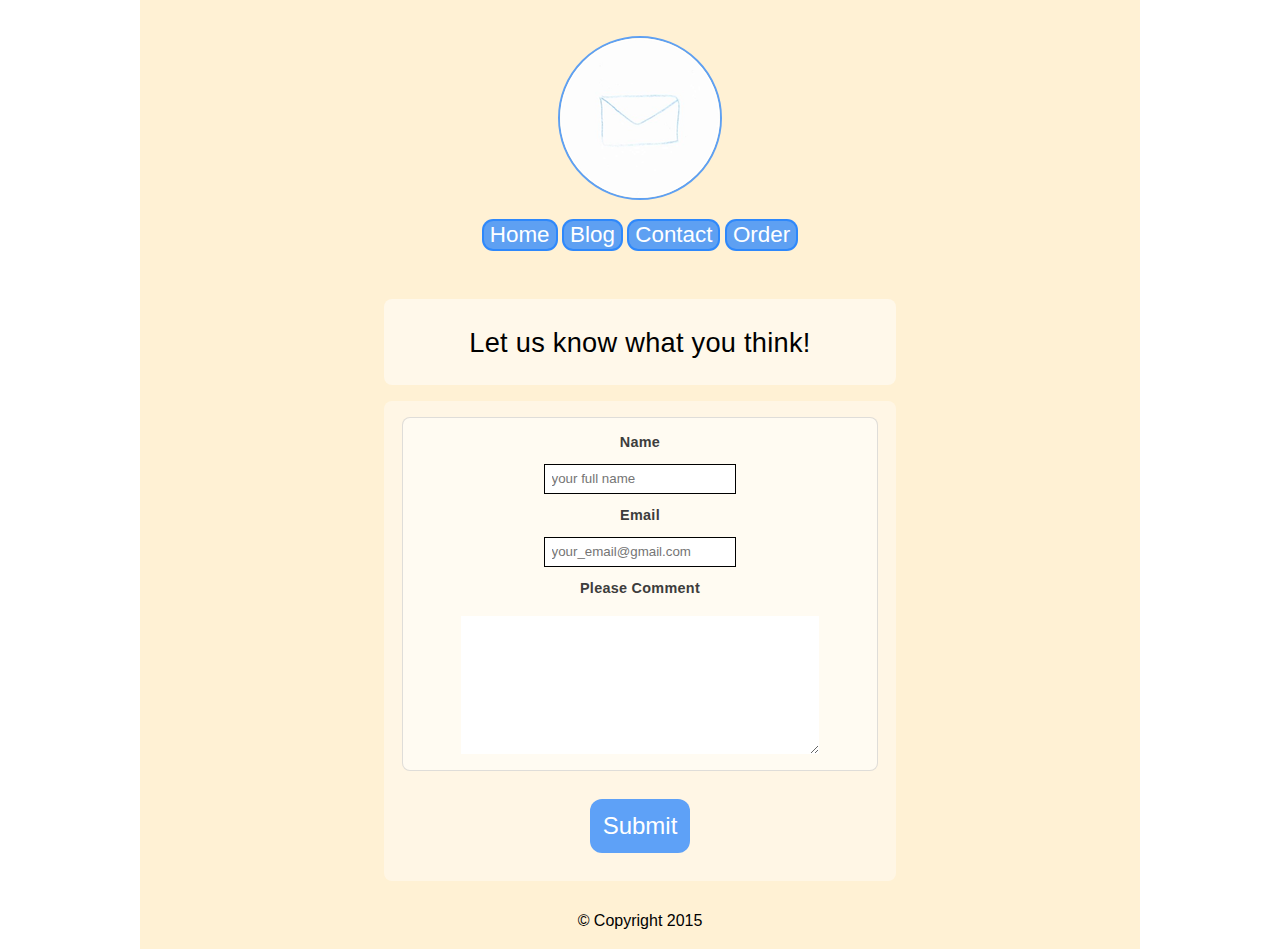
<file: contact.html>
<!doctype html>
<html manifest="http://www.example.com/example.mf" class="no-js" lang="">

  <head>
    <meta charset="utf-8">
    <meta http-equiv="x-ua-compatible" content="ie=edge">
    <title>Contact Us!</title>
    <meta name="description" content="">
    <meta name="viewport" content="width=device-width, initial-scale=1">
    <link type="text/css" href="css/normalize.css" rel="stylesheet"/>
    <link type="text/css" href="css/app.css" rel="stylesheet"/>
    <link type="text/css" href="css/forms.css" rel="stylesheet"/>
  </head>

  <body>
    <header role="banner">
      <img class="circle-order" id="orderimage" src="pics/Mail.png"/>
      <nav>
        <a href="index.html"><button>Home</button></a>
        <a href="blog.html"><button>Blog</button></a>
        <a href="contact.html"><button>Contact</button></a>
        <a href="order.html"><button>Order</button></a>
      </nav>
    </header>

    <main role="main">
      <article class="form-header">
        <h2>Let us know what you think!</h2>
      </article>
      <form>
        <fieldset id="contact">
          <legend class="contact-form">Contact Info</legend>
          <label for="name">Name</label>
          <input aria-label="Name Field" name="name" id="name" type="text" value="" placeholder="your full name" required/>
          <label for="email">Email</label>
          <input aria-label="Email Field" name="email" id="email" type="email" value="" placeholder="your_email@gmail.com" required/>
          <label>Please Comment</label>
          <textarea aria-label="Comment Field" name="comment" id="comment"></textarea>
        </fieldset>
        <button id="submit">Submit</button>
      </form>
    </main>

    <footer role="contentinfo">
      <p>&copy; Copyright 2015</p>
    </footer>
  </body>

</html>
</file>
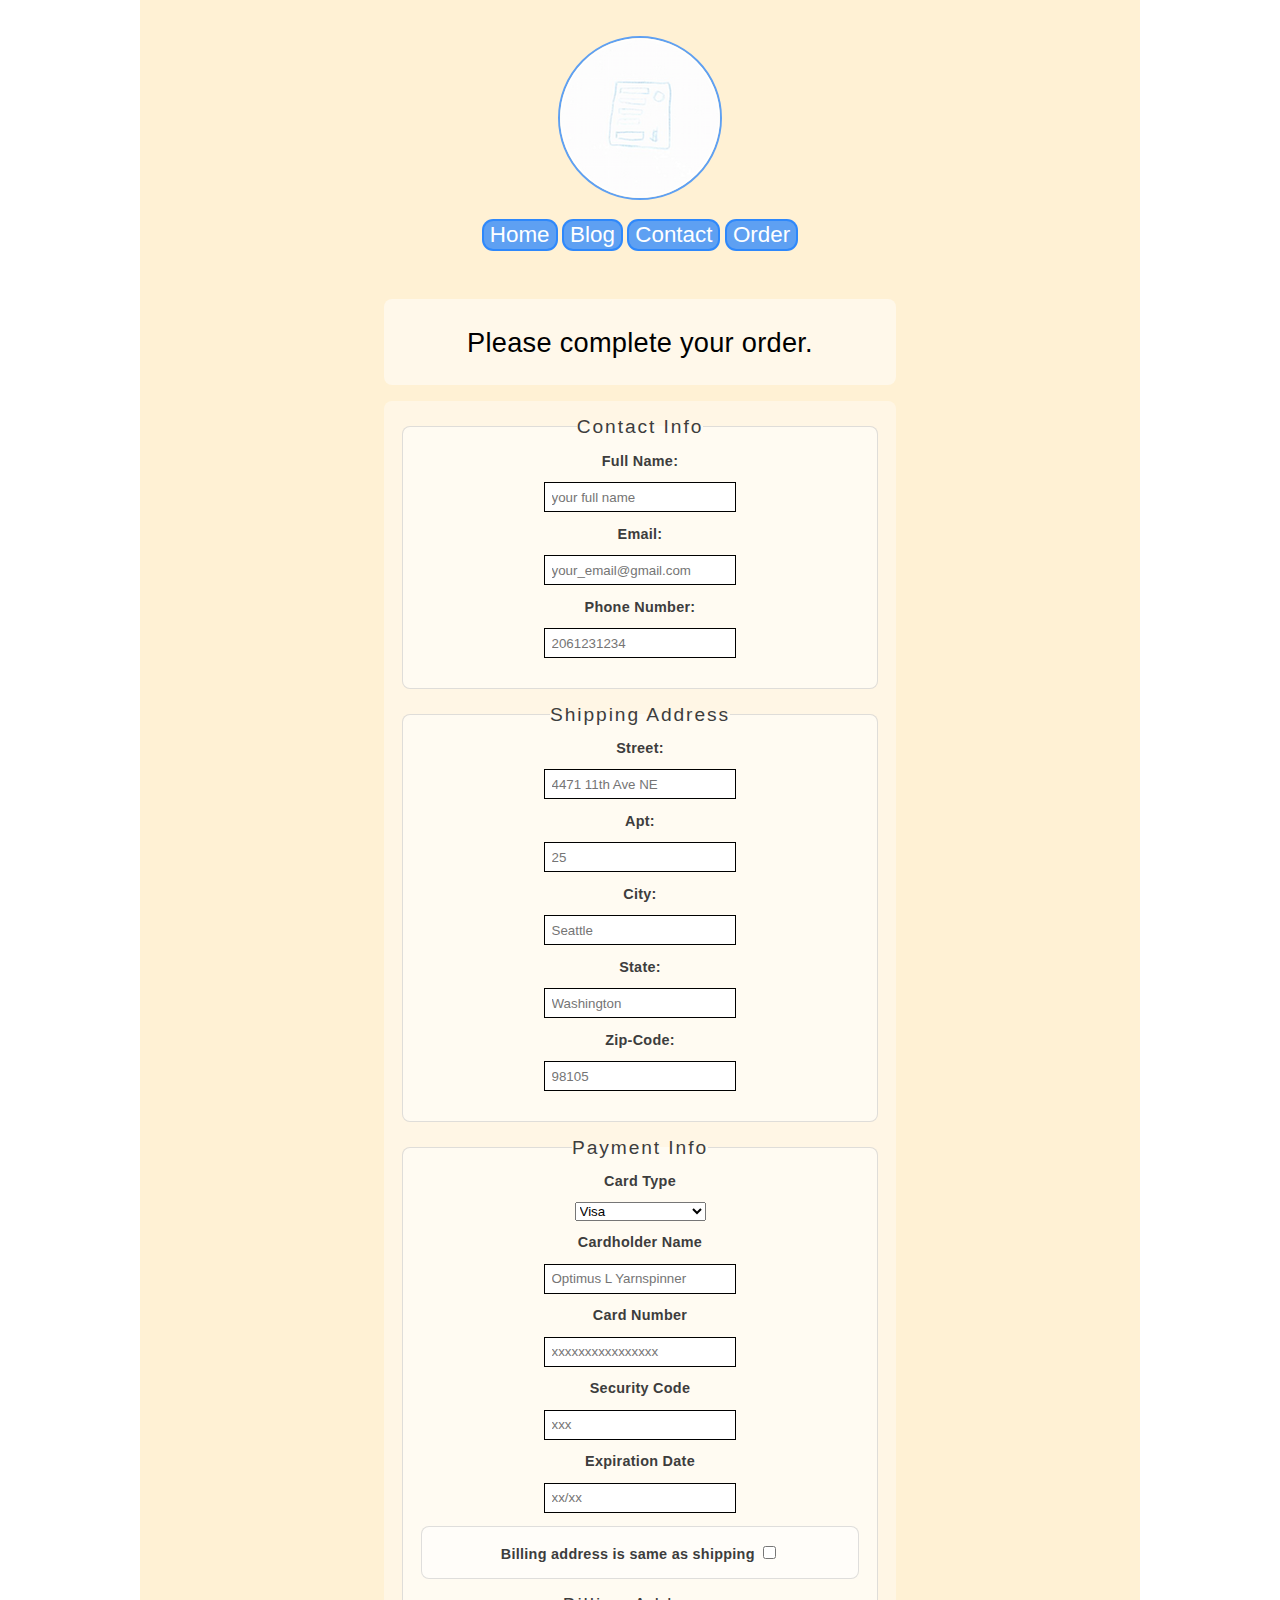
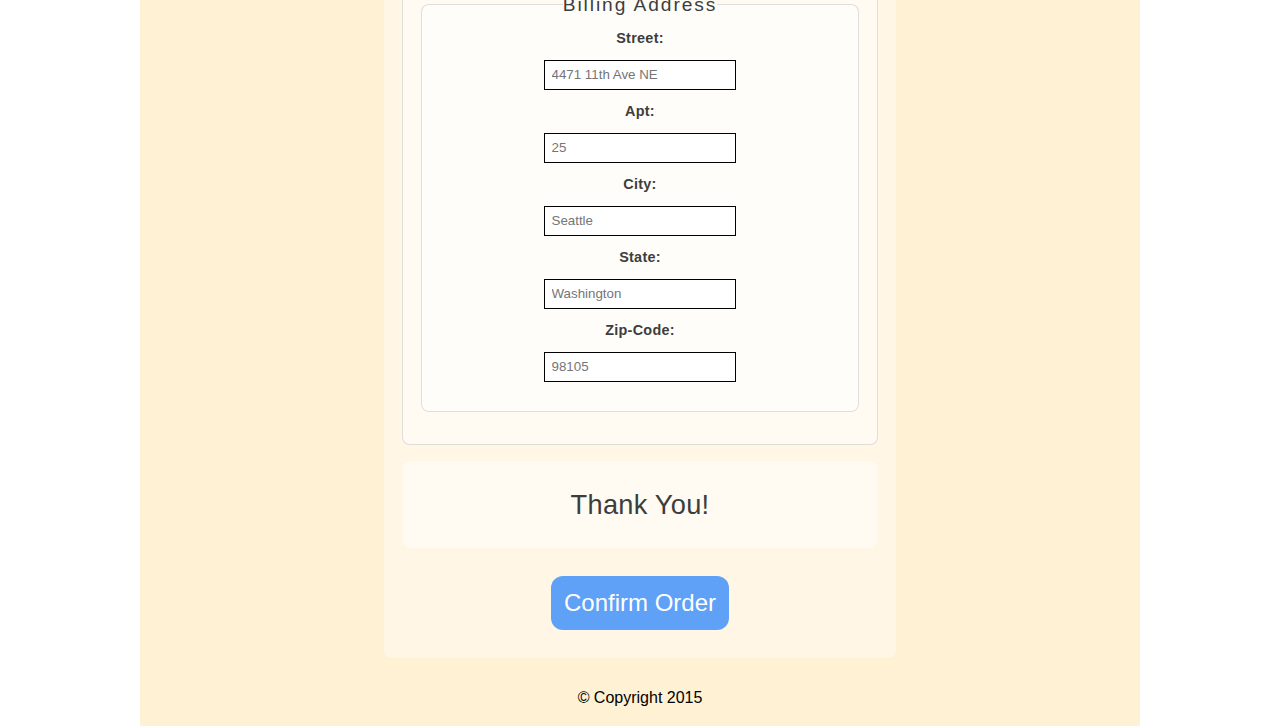
<file: order.html>
<!doctype html>
<html manifest="localhost:8000.com/manifest.mf" class="no-js" lang="">
  <head>
    <meta charset="utf-8">
    <meta http-equiv="x-ua-compatible" content="ie=edge">
    <title></title>
    <meta name="description" content="">
    <meta name="viewport" content="width=device-width, initial-scale=1">
    <link type="text/css"  href="css/normalize.css" rel="stylesheet"/>
    <link type="text/css"  href="css/app.css" rel="stylesheet"/>
    <link type="text/css" href="css/forms.css" rel="stylesheet"/>
  </head>

  <body>
    <header role="banner">
      <img class="circle-order" id="orderimage" src="pics/Order.png"/>
      <nav>
        <a href="index.html"><button>Home</button></a>
        <a href="blog.html"><button>Blog</button></a>
        <a href="contact.html"><button>Contact</button></a>
        <a href="order.html"><button>Order</button></a>
      </nav>
    </header>

    <main role="main">
      <article class="form-header">
        <h2>Please complete your order.</h2>
      </article>
      <form>
        <fieldset id="contact">
          <legend>Contact Info</legend>
          <label for="name">Full Name:</label>
          <input aria-label="Name Field" name="name" id="name" type="text" value="" placeholder="your full name" required/>
          <label for="email">Email:</label>
          <input aria-label="Email Field" name="email" id="email" type="email" value="" placeholder="your_email@gmail.com" required/>
          <label for="phone">Phone Number:</label>
          <input arial-label="Phone Number Field" name="phone" id="phone" type="tel" value="" placeholder="2061231234" maxlength="10" required/>
        </fieldset>
        <fieldset id="shipping">
          <legend>Shipping Address</legend>
          <label for="street">Street:</label>
          <input aria-label="Street Field" name="street" id="ship-street" type="text" value="" placeholder="4471 11th Ave NE" required/>
          <label for="apt">Apt:</label>
          <input aria-label="Apt Number" name="apt" id="ship-apt" type="text" value="" placeholder="25" require/>
          <label for="city">City:</label>
          <input aria-label="City" name="city" id="ship-city" type="text" value="" placeholder="Seattle" require/>
          <label for="state">State:</label>
          <input aria-label="State" name="state" id="ship-state" type="text"
          value="" placeholder="Washington" require/>
          <label for="zip">Zip-Code:</label>
          <input aria-label="Zip Code" name="zip" id="ship-zip" type="number" value="" placeholder="98105" requre/>
        </fieldset>
        <fieldset id="payement">
          <legend>Payment Info</legend>
          <label for="cardtype">Card Type</label>
          <select id="cardtype" name="select">
            <option value="1">Visa</option>
            <option value="2">Mastercard</option>
            <option value="3">American Express</option>
          </select>
          <label for="cardholder">Cardholder Name</label>
          <input aria-label="Cardholder Name" name="cardholder" id="card-holder" type="text" value="" placeholder="Optimus L Yarnspinner" required/>
          <label for="cardnumber">Card Number</label>
          <input aria-label="Card Number" name="cardnumber" id="card-number" type="number" value="" placeholder="xxxxxxxxxxxxxxxx" autocomplete="off" required/>
          <label for="securitycode">Security Code</label>
          <input aria-label="Security Number" name="securtitycode" id="security-code" type="number" value="" placeholder="xxx" autocomplete="off" required/>
          <label for="expiration">Expiration Date</label>
          <input aria-label="Expiration Date" name="expiration" id="expiration" type="number" value="" placeholder="xx/xx" autocomplete="off" required/>
          <fieldset>
            <label for="sameaddress">Billing address is same as shipping</label>
            <input aria-label="Same Address" name="sameaddress" id="same-address" type="checkbox"/>
          </fieldset>
          <fieldset id="billing">
            <legend>Billing Address</legend>
            <label for="street">Street:</label>
            <input aria-label="Street Fiel d" name="street" id="billing-street" type="text" value="" placeholder="4471 11th Ave NE" required/>
            <label for="apt">Apt:</label>
            <input aria-label="Apt Number" name="apt" id="billing-apt" type="text" value="" placeholder="25" require/>
            <label for="city">City:</label>
            <input aria-label="City" name="city" id="billing-city" type="text" value="" placeholder="Seattle" require/>
            <label for="state">State:</label>
            <input aria-label="State" name="state" id="billing-state" type="text"
            value="" placeholder="Washington" require/>
            <label for="zip">Zip-Code:</label>
            <input aria-label="Zip Code" name="zip" id="billing-zip" type="number" value="" placeholder="98105" requre/>
          </fieldset>
        </fieldset>
        <article class="form-footer">
        <h2>Thank You!</h2>
        </article>
        <button id="place-order">Confirm Order</button>
      </form>
    </main>

    <footer role="contentinfo">
      <p>&copy; Copyright 2015</p>
    </footer>
    <script src="js/jquery.js"></script>
    <script src="js/localStorage.js"></script>
  </body>

</html>
</file>
<file: css/app.css>
/* Elements */
html {
  background-color: white;
}

body {
  width: 60em;
  margin-left: auto;
  margin-right: auto;
  background-color: hsla(40, 100%, 79%, 0.4);
  font-family: "Helvetica Neue",Helvetica,Arial,sans-serif;
  padding: 20px;
}

header {
  text-align: center;
  padding: 1em;
  margin-bottom: 2em;
}

img {
  margin-bottom: 1em;
  border: .15em solid hsla(214, 100%, 55%, 0.7);
  border-radius: 50%;
}

nav button {
  display: inline-block;
  font-size: 1.4em;
  font-weight: lighter;
  color: white;
  background-color: hsla(214, 100%, 55%, 0.7);
  border: .1em solid hsla(214, 100%, 55%, 0.7);
  border-radius: .5em;

}
nav button:hover {
  color: white;
  background-color: hsla(188, 100%, 59%, 1.0);
  border: .1em solid hsla(188, 100%, 59%, 1.0);
}

main {
  text-align: center;
}

h1 {
  font-size: 3em;
  margin-bottom: .2em;
}

h2 {
  font-size: 1.7em;
  margin-bottom: .5em;
}

h3 {
  font-size: 1.2em;
  padding: 1em;
}

article {
  background-color: hsla(0, 0%, 100%, 0.5);
  margin-right: auto;
  margin-left: auto;
  margin-bottom: 1em;
  padding: 1em;
  width: 90%;
  border-radius: .5em;
}

article p {
  text-align: justify;
  margin: 1em
}

canvas, video {
  border: 1px solid hsla(185, 8%, 87%, 1.0);
}

footer {
  text-align: center;
  margin-top: 2em;
  margin-right: auto;
  margin-left: auto;
}

/* IDs */
#snap {
  display: block;
  margin-top: 1em;
  margin-right: auto;
  margin-left: auto;
}

#index-video {
  margin-bottom: 1em;
}
</file>
<file: css/forms.css>
form {
  width: 50%;
  margin-top: 1em;
  margin-left: auto;
  margin-right: auto;
  text-align: center;
  background-color: hsla(0, 0%, 100%, 0.4);
  border-radius: .5em;
  padding: 1em;
  color: hsla(0, 0%, 24%, 1.0);
}

legend {
  font-size: 1.2em;
  letter-spacing: .1em;
}

fieldset {
  border-radius: .5em;
  margin-bottom: 1em;
  padding: 1em;
  box-shadow: none;
  border: .1em solid hsla(0, 0%, 75%, 0.5);
  background-color: hsla(0, 0%, 100%, 0.5);
}

label {
  font-size: .9em;
  font-weight: bolder;
  letter-spacing: .02em;
}

select {
  display: block;
  margin-top: 1em;
  margin-right: auto;
  margin-left: auto;
  margin-bottom: 1em;
}

input:not(#same-address) {
  margin-top: 1em;
  margin-right: auto;
  margin-bottom: 1em;
  margin-left: auto;
  display: block;
  border: .05em solid black;
  padding: .5em;
}

textarea {
  display: block;
  margin-top: 1.5em;
  margin-right: auto;
  margin-left: auto;
  width: 80%;
  min-height: 10em;
  border: none;
}

hr {
  border-top: .1em solid hsla(0, 0%, 75%, 0.5);
  border-bottom: none;
  border-left: none;
  border-right: none;
  width: 50%;
  margin-bottom: .5em;
}

#credit-cards {
  border: 1px solid black;
  display: inline;
}

#submit {
  font-size: 1.5em;
  color: white;
  background-color: hsla(214, 100%, 55%, 0.7);
  padding: .5em;
  border-radius: .5em;
  border: .05em solid hsla(214, 100%, 55%, 0.0);
  margin: .5em 0 .5em 0;
  cursor: pointer;
}

#submit:hover {
  background-color: hsla(135, 99%, 42%, 1.0);
  color: white;
}

#place-order {
  font-size: 1.5em;
  color: white;
  background-color: hsla(214, 100%, 55%, 0.7);
  padding: .5em;
  border-radius: .5em;
  border: .05em solid hsla(214, 100%, 55%, 0.0);
  margin: .5em 0 .5em 0;
  cursor: pointer;
}

#place-order:hover {
  background-color: hsla(135, 99%, 42%, 1.0);
  color: white;
}

.form-size {
  width: 50%;
  margin-left: auto;
  margin-right: auto;
  background-color: hsla(0, 0%, 100%, 0.5);
  border-radius: .5em;
}

.contact-form {
  display: none;
}

.form-header h2 {
  font-weight: lighter;
  letter-spacing: .01em;
  margin: 0;
  padding: .5em;
}

.form-header {
  width: 50%;
}

.form-footer {
  width: 92%;
  margin-right: auto;
  margin-left: auto;
}

.form-footer h2 {
  font-weight: lighter;
  letter-spacing: .01em;
  margin: 0;
  padding: .5em;
}
</file>
